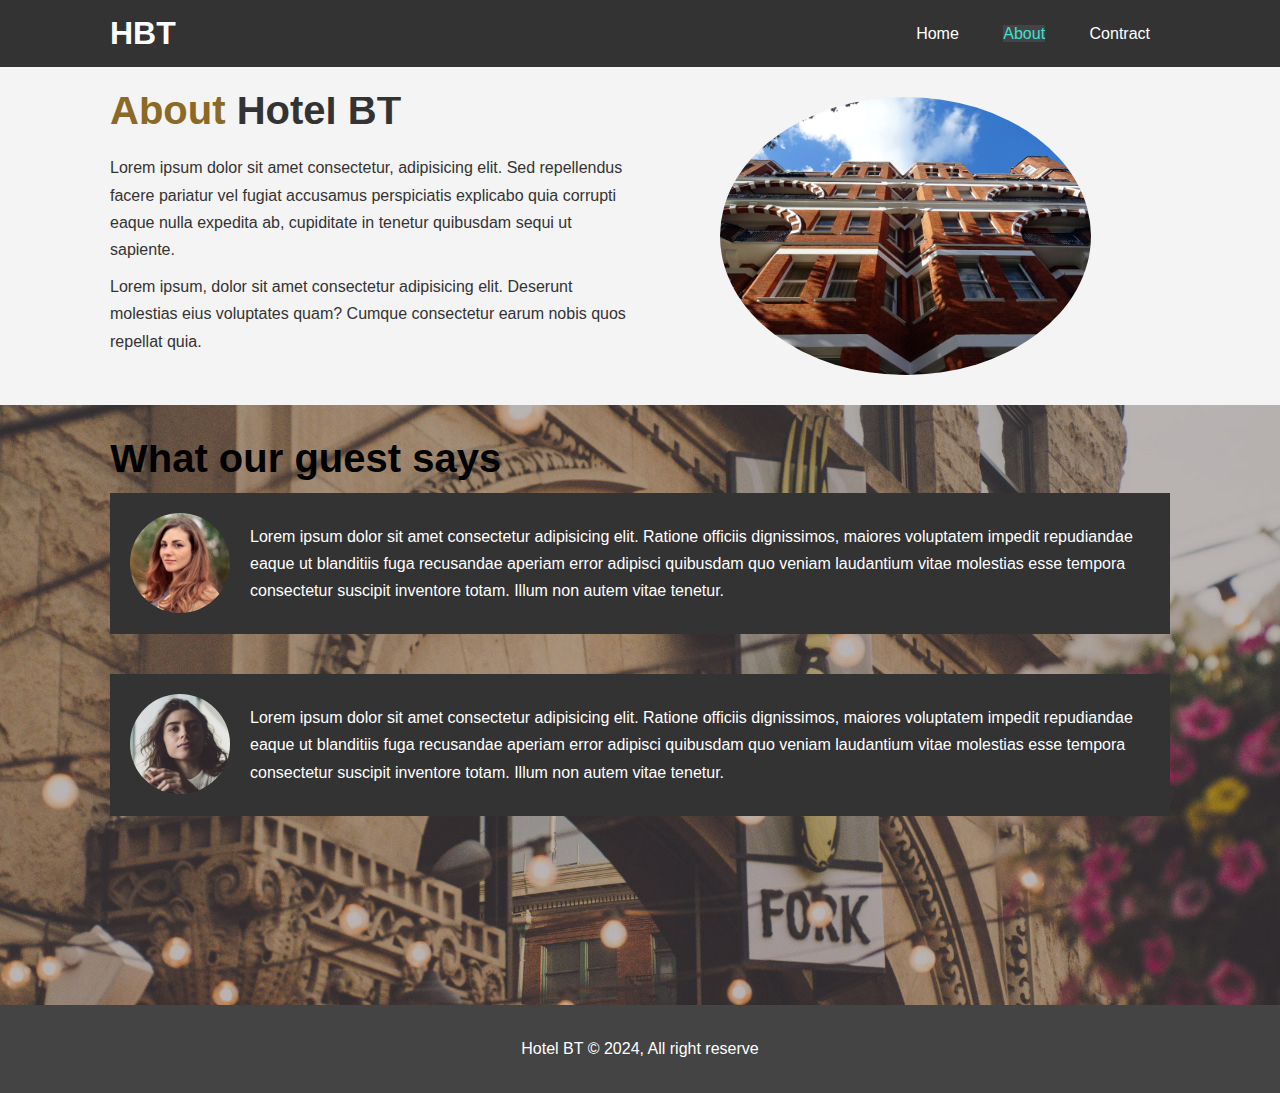
<file: about.html>
<!DOCTYPE html>
<html lang="en">
<head>
    <meta charset="UTF-8">
    <meta name="viewport" content="width=device-width, initial-scale=1.0">
    <title>Hotel BT | About</title>
    <meta name="description" content="Welcome to the most extraodinary Hotel in Dehradun">
    <meta name="keywords" content="hotel, dehradun, book, hotel in dehradun">
    <link rel="stylesheet" href="./css/style.css">
</head>
<body>
    <header>
        <nav id="navbar">
            <div class="container">
                <h1 class="logo"><a href="./index.html">HBT</a></h1>
                <ul>
                   <li><a href="./index.html">Home</a></li>
                   <li><a class="current" href="./about.html">About</a></li>
                   <li><a href="./contract.html">Contract</a></li>
                </ul>
            </div>
        </nav>   
    </header>
    
    <section id="about-info" class="bg-light py-3">
        <div class="container">
            <div class="info-left">
                  <h1 class="l-heading"> <span class="text-primary"> About </span> Hotel BT</h1>
                  <p>Lorem ipsum dolor sit amet consectetur, adipisicing elit. Sed repellendus facere pariatur vel fugiat accusamus perspiciatis explicabo quia corrupti eaque nulla expedita ab, cupiditate in tenetur quibusdam sequi ut sapiente.</p>
                  <p>Lorem ipsum, dolor sit amet consectetur adipisicing elit. Deserunt molestias eius voluptates quam? Cumque consectetur earum nobis quos repellat quia.</p>
                </div>
            <div class="info-right">
               <img src="./img/photo-2.jpg" alt="">
            </div>
        </div>
    </section>

     <div class="clr">
        <section id="testimonials" class="py-3">
            <div class="container">
                <h3 class="l-heading"> What our guest says</h3>
                 <div class="testimonial bg-primary">
                    <img src="./img/person-1.jpg" alt="Akansha">
                    <p>Lorem ipsum dolor sit amet consectetur adipisicing elit. Ratione officiis dignissimos, maiores voluptatem impedit repudiandae eaque ut blanditiis fuga recusandae aperiam error adipisci quibusdam quo veniam laudantium vitae molestias esse tempora consectetur suscipit inventore totam. Illum non autem vitae tenetur.</p>
                 </div>

                 <div class="testimonial bg-primary">
                    <img src="./img/person-2.jpg" alt="Aditi">
                    <p>Lorem ipsum dolor sit amet consectetur adipisicing elit. Ratione officiis dignissimos, maiores voluptatem impedit repudiandae eaque ut blanditiis fuga recusandae aperiam error adipisci quibusdam quo veniam laudantium vitae molestias esse tempora consectetur suscipit inventore totam. Illum non autem vitae tenetur.</p>
                 </div>
            </div>
        </section>
     </div>

    <footer id="main-footer">
       <p>Hotel BT &copy; 2024, All right reserve</p>
    </footer>
</body>
</html>
</file>
<file: css/style.css>
/*Reset*/

*{
    margin: 0;
    padding: 0;
    box-sizing: border-box;
}

/*Main styling*/
html, body{
    font-family: 'Segoe UI', Tahoma, Geneva, Verdana, sans-serif;
    line-height: 1.7em;
}

a{
   color: #333;
   text-decoration: none; 
}

h1, h2, h3{
    padding-bottom: 20px;
}

p{
    margin: 10px 0;
}

/*Utility Container*/
.container{
    margin: auto;
    max-width: 1100px;
    overflow: auto;
    padding: 0 20px ;
}

.text-primary{
    color: #8b6926;
}

.lead{
    font-size: 18px;
}

.btn{
    display: inline-block;
    font-size: 18px;
    color: #333;
    background: white;
    padding: 13px 20px;
    border: none;
    cursor: pointer;
}

.btn:hover{
    background: #8b6926;
    color: #333;
}

.bg-light{
    background: #f4f4f4;
    color: #333;
}

.bg-dark{
    background: #333;
    color: white;
    overflow: auto;
}

.bg-primary{
    background: #333;
    color: white;
    overflow: auto;
}

.clr{
    clear: both;
}

.l-heading {
    font-size: 40px;
}

/*Padding*/
.py-1 {
    padding: 10px 0;
}

.py-2 {
    padding: 20px 0;
}

.py-3 {
    padding: 30px 0;
}



/*Navbar*/

#navbar{
    background: #333;
    color: aliceblue;
    overflow: auto;
}

#navbar a{
    color: white;
}
#navbar h1{
    float: left;
    padding-top: 20px;
}

#navbar ul{
    list-style: none;
    float: right;
}

#navbar ul li{
    display: inline-block;
    padding: 20px;
    text-align: center;
}

#navbar ul li a:hover, #navbar ul li a.current{
    background: #444;
    color: turquoise;
}

/*Showcase*/
#showcase{
    background: url('../img/showcase.jpg') no-repeat center center/cover;
    height: 600px;
}

#showcase .showcase-content{
    color: aliceblue;
    text-align: center;
    padding-top: 170px;
}

#showcase .showcase-content h1{
    font-size: 50px;
    line-height: 1.2em;   
}

#showcase .showcase-content p{
    padding-bottom: 20px;
    line-height: 1.7em;
}

/*Home info*/
#home-info{
    height: 400px;
}

#home-info .info-img{
    float: left;
    width: 50%;
    background: url('../img/photo-1.jpg') no-repeat;
    min-height: 100%;
}

#home-info .info-content {
    float: right;
    width: 50%;
    height: 100%;
    padding: 50px 30px;
    text-align: center;
    overflow: hidden;
}

#home-info .info-content p {
    padding-bottom: 30px;
}

/*Features*/
.box{
    float:left;
    width: 33.3%;
    padding: 50px;
    text-align: center;
}

.box i {
    margin-bottom: 10px;
}
/*About info*/
#about-info .info-right{
   float:right;
   width: 50%;
   min-height: 100%;
}

#about-info .info-right img{
    display: block;
    margin: auto;
    width: 70%;
    border-radius: 50%;
}
#about-info .info-left{
    float: left;
    width: 50%;
    min-height: 70%;
}

/*Testimonials*/
#testimonials {
    height: 600px;
    background: url('../img/test-bg.jpg') no-repeat center center/cover;
    padding-top: 40px ;
}

#testimonials .testimonial img {
    width: 100px;
    float: left;
    margin-right: 20px;
    border-radius: 50%;
}

#testimonials .testimonial {
    padding: 20px;
    margin-bottom: 40px;
}

#testimonials h2 {
    width: 100px;
    text-align: center;
    padding-bottom: 40px;
}

/*Contract Form*/
#contract-form .form-group {
    margin-bottom: 20px;
}

#contract-form label {
    display: block;
    margin-bottom: 5px;
}

#contract-form input, #contract-form textarea {
    width: 100%;
    padding: 10px;
    border: 1px #ddd solid;
}

#contract-form textarea{
    height: 200px;
}

#contract-form input:focus, #contract-form textarea:focus{
    outline: none;
    border-color: #f7c08a;
}


/*Footer*/
#main-footer{
    text-align: center;
    background-color: #444;
    color: white;
    padding: 20px;
}
</file>
